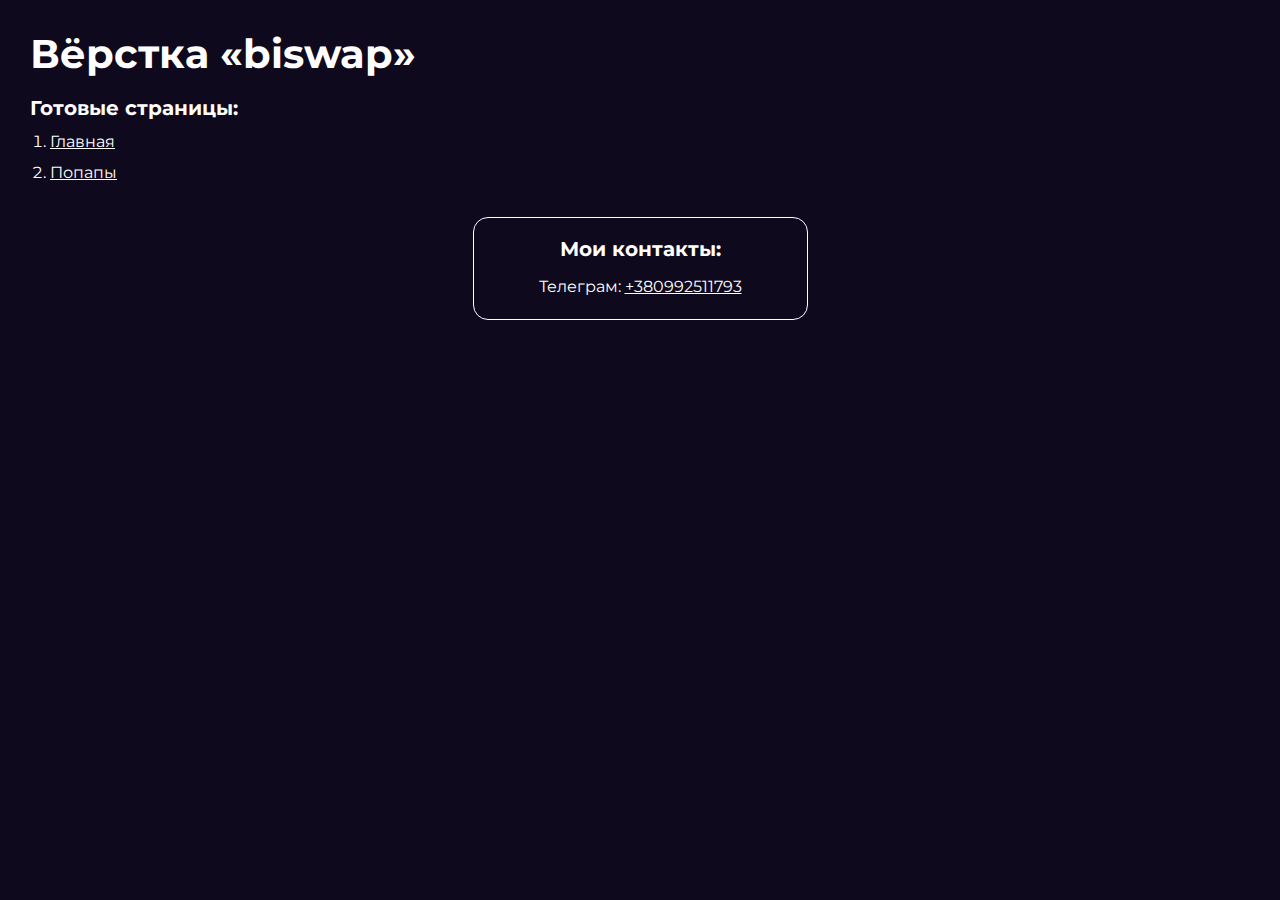
<file: index.html>
<!DOCTYPE html>
<html>

<head>
	<meta charset="UTF-8">
	<meta name="viewport" content="width=device-width, initial-scale=1.0">
	<title>Верстка «biswap»</title>
</head>

<body>
	<div class="rootpage">
		<h1>Вёрстка «biswap»</h1>

		<h2>Готовые страницы:</h2>
		<ol class="rootpage__list">
			<li><a target="_blank" href="home.html">Главная</a></li>
			<li><a target="_blank" href="popups.html">Попапы</a></li>
		</ol>

		
		<div class="rootpage__contacts">
			<h2>Мои контакты:</h2>
			<p>Телеграм: <a href="tel:+380992511793">+380992511793</a></p>
		</div>
	</div>
</body>
<style>
	@charset "UTF-8";
	@import url("https://fonts.googleapis.com/css?family=Montserrat:regular,700&display=swap");

	*,
	*::before,
	*::after {
		padding: 0px;
		margin: 0px;
		border: 0px;
		box-sizing: border-box;
	}

	html,
	body {
		height: 100%;
		margin: 0;
		padding: 0;
		min-width: 320px;
		width: 100%;
		color: #fff;
		background: #0F091D;
	}

	body {
		font-family: Montserrat;
		font-size: 100%;
		line-height: 1;
		font-size: 1rem;
	}

	a {
		text-decoration: underline;
		color: #ffffff
	}

	a:visited {
		text-decoration: underline;
		color: #ffffff;
	}

	a:hover {
		text-decoration: none;
	}

	ul li {
		list-style: none;
	}

	img {
		vertical-align: top;
	}

	.wrapper {
		width: 100%;
		min-height: 100%;
		overflow: hidden;
	}

	.rootpage {
		padding: 30px;
		display: flex;
		flex-direction: column;
		align-items: flex-start;
		min-width: 100%;
	}

	@media (max-width: 767px) {
		.rootpage {
			padding: 30px 15px;
		}
	}

	h1 {
		text-align: center;
		color: #ffffff;
		font-size: 2.5rem;
		line-height: 120%;
		margin: 0px 0px 1.25rem 0px;
		position: relative;
		z-index: 2;
	}

	@media (max-width: 767px) {
		h1 {
			text-align: center;
			font-size: 1.85rem;
			margin: 0px 0px 1.25rem 0px;
			position: relative;
			z-index: 2;
		}
	}

	h2 {
		color: #ffffff;
		font-size: 1.25rem;
		margin: 0px 0px 1rem 0px;
		position: relative;
		z-index: 2;
	}

	@media (max-width: 767px) {
		h2 {
			font-size: 1.125rem;
			margin: 0px 0px 1rem 0px;
			position: relative;
			z-index: 2;
		}
	}

	.rootpage__info {
		line-height: 140%;
		margin: 0px 0px 1.5rem 0px;
	}

	.rootpage__list {
		margin: 0px 0px 2.25rem 1.25rem;
	}

	.rootpage__list li:not(:last-child) {
		margin: 0px 0px 15px 0px;
	}

	.rootpage__contacts,
	.rootpage__tnx {
		position: relative;
		border-radius: 15px;
		padding: 20px 65px;
		line-height: 140%;
		border: 1px solid white;

	}

	.rootpage__tnx::after {
		position: absolute;
		content: "";
		top: 0;
		left: 0;
		width: 800px;
		height: 800px;
		background: url('img/main/decor.png') no-repeat;
		background-size: 100% 100%;
		z-index: -1;

	}

	@media (max-width: 767px) {

		.rootpage__contacts,
		.rootpage__tnx {
			border-radius: 15px;
			padding: 20px;
			margin: 0 auto;
		}

		.rootpage__tnx::after {
			position: absolute;
			content: "";
			top: calc(-100% - 200px);
			left: 20%;
			width: 400px;
			height: 400px;
			background: url('img/main/decor.png') no-repeat;
			background-size: 100% 100%;
			z-index: 1;
			transform: rotate(45deg);

		}
	}

	.rootpage__contacts {

		margin: 0 auto;
		text-align: center;
	}

	.rootpage__contacts a {
		color: #ffffff;

	}

	.rootpage__tnx {
		text-align: center;


		margin: 0 auto;
		margin-bottom: 1em;
	}
</style>

</html>
</file>
